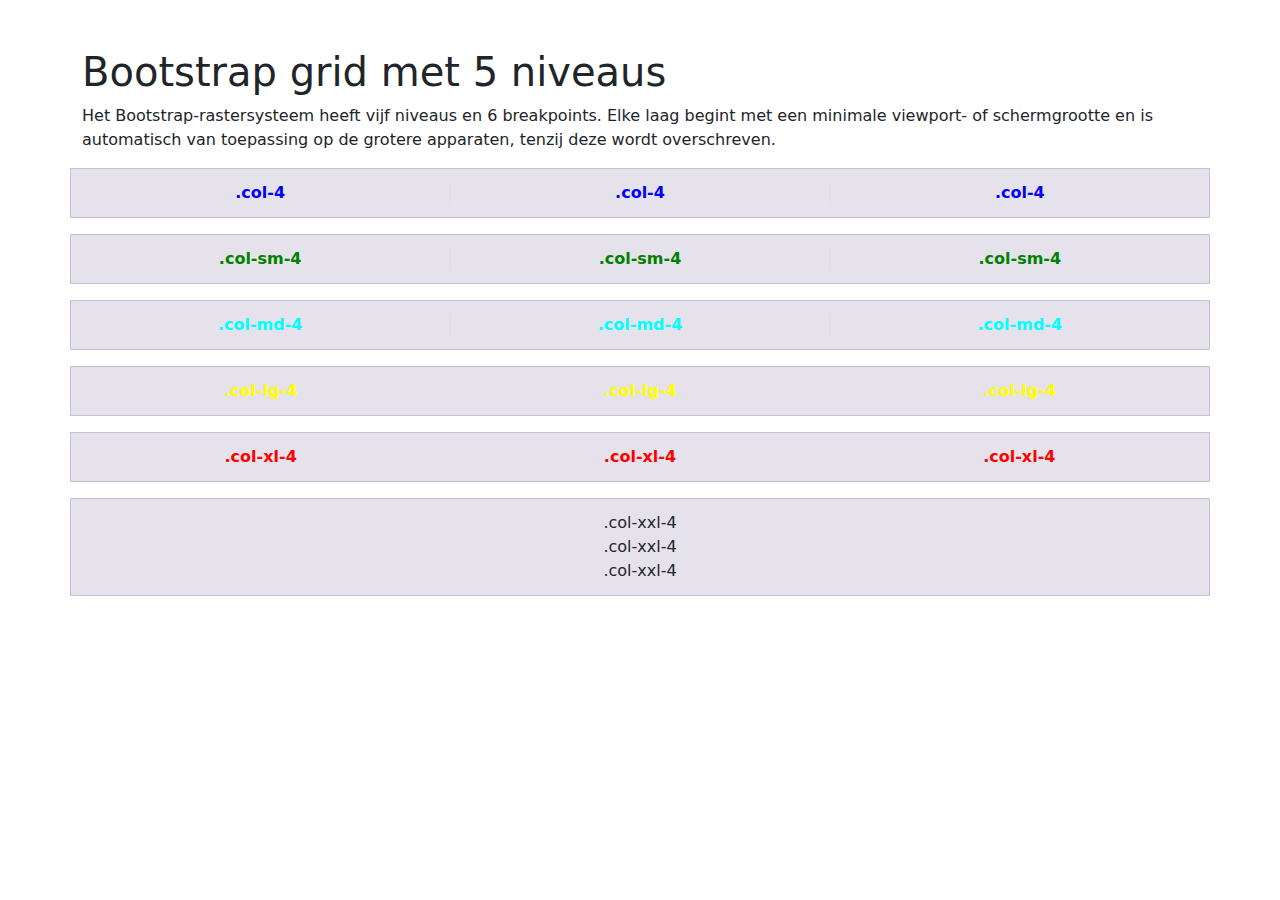
<file: oefening-02/index.html>
<!DOCTYPE html>
<html lang="nl-BE">
  <head>
    <meta charset="UTF-8" />
    <meta name="viewport" content="width=device-width, initial-scale=1.0" />
    <title>oefening 02</title>
    <!-- Bootstrap CSS & JS -->
    <link href="https://cdn.jsdelivr.net/npm/bootstrap@5.3.3/dist/css/bootstrap.min.css" rel="stylesheet" integrity="sha384-QWTKZyjpPEjISv5WaRU9OFeRpok6YctnYmDr5pNlyT2bRjXh0JMhjY6hW+ALEwIH" crossorigin="anonymous">
    <script src="https://cdn.jsdelivr.net/npm/bootstrap@5.3.3/dist/js/bootstrap.bundle.min.js" integrity="sha384-YvpcrYf0tY3lHB60NNkmXc5s9fDVZLESaAA55NDzOxhy9GkcIdslK1eN7N6jIeHz" crossorigin="anonymous" defer></script>

    <!-- TODO: koppel de eigen css uit `style.css` aan de HTML. -->
    <link rel="stylesheet" href="/oefening-02/css/style.css" />
    
  </head>

  <body class="py-4">
    <header></header>
    <nav></nav>
    <main class="container">
      <h1 class="mt-4">Bootstrap grid met 5 niveaus</h1>
      <p>Het Bootstrap-rastersysteem heeft vijf niveaus en 6 breakpoints. Elke laag begint met een minimale viewport- of schermgrootte en is automatisch van toepassing op de grotere apparaten, tenzij deze wordt overschreven.</p>
      <section class="row mb-3 themed-grid-col">
        <article class="col-4 d-flex flex-column justify-content-center align-items-center border-end">.col-4</article>
        <article class="col-4 d-flex flex-column justify-content-center align-items-center border-start border-end">.col-4</article>
        <article class="col-4 d-flex flex-column justify-content-center align-items-center border-start">.col-4</article>
      </section>
      <section class="row mb-3 themed-grid-col">
        <article class="col-sm-4 d-flex flex-column justify-content-center align-items-center border-end">.col-sm-4</article>
        <article class="col-sm-4 d-flex flex-column justify-content-center align-items-center border-start border-end">.col-sm-4</article>
        <article class="col-sm-4 d-flex flex-column justify-content-center align-items-center border-start">.col-sm-4</article> 
              
      </section>
      <section class="row mb-3 themed-grid-col">
        <article class="col-md-4 d-flex flex-column justify-content-center align-items-center border-end">.col-md-4</article>
        <article class="col-md-4 d-flex flex-column justify-content-center align-items-center border-start border-end">.col-md-4</article>
        <article class="col-md-4 d-flex flex-column justify-content-center align-items-center border-start">.col-md-4</article>
      </section> 
        
      </section>
      <section class="row mb-3 themed-grid-col">
        <article class="col-lg-4 d-flex flex-column justify-content-center align-items-center">.col-lg-4</article>
        <article class="col-lg-4 d-flex flex-column justify-content-center align-items-center">.col-lg-4</article>
        <article class="col-lg-4 d-flex flex-column justify-content-center align-items-center">.col-lg-4</article>
      </section>
      <section class="row mb-3 themed-grid-col">
        <article class="col-xl-4 d-flex flex-column justify-content-center align-items-center">.col-xl-4</article>
        <article class="col-xl-4 d-flex flex-column justify-content-center align-items-center">.col-xl-4</article>
        <article class="col-xl-4 d-flex flex-column justify-content-center align-items-center">.col-xl-4</article>
        
      </section>
      <section class="row mb-3 themed-grid-col">
        <article class="col-xxl-4 d-flex flex-column justify-content-center align-items-center">.col-xxl-4</article>
        <article class="col-xxl-4 d-flex flex-column justify-content-center align-items-center">.col-xxl-4</article>
        <article class="col-xxl-4 d-flex flex-column justify-content-center align-items-center">.col-xxl-4</article>
      </section>
    </main>
    <aside></aside>
    <footer></footer>
  </body>
</html>
</file>
<file: oefening-02/css/style.css>
.themed-grid-col {
    padding-top: .75rem;
    padding-bottom: .75rem;
    background-color: rgba(86, 61, 124, .15);
    border: 1px solid rgba(86, 61, 124, .2);
  }


/* X-Small devices (portrait phones, less than 576px)
No media query for `xs` since this is the default in Bootstrap */
.col-4 {
    color: blue;
    font-weight: bold;
}

/* Small devices (landscape phones, 576px and up)*/
@media (min-width: 576px) {
  .col-sm-4 {
    color: green;
    font-weight: bold;
  }
}

/* Medium devices (tablets, 768px and up)*/
@media (min-width: 768px) {
    .col-md-4 {
        color: aqua;
        font-weight: bold;
    }
}

/* Large devices (desktops, 992px and up)*/
@media (min-width: 992px) {
    .col-lg-4 {
        color: yellow;
        font-weight: bold;
    }
}

/* X-Large devices (large desktops, 1200px and up)*/
@media (min-width: 1200px) {
    .col-xl-4 {
        color: red;
        font-weight: bold;
    }
}

/* XX-Large devices (larger desktops, 1400px and up)*/
@media (min-width: 1400px) {
    .kleur.xxl {
        background-color: #cf04beb4;
        font-weight: bold;
    }
    .col-xxl-4 {
        color: white;
        font-weight: bold;
    }
    
  
}
</file>
